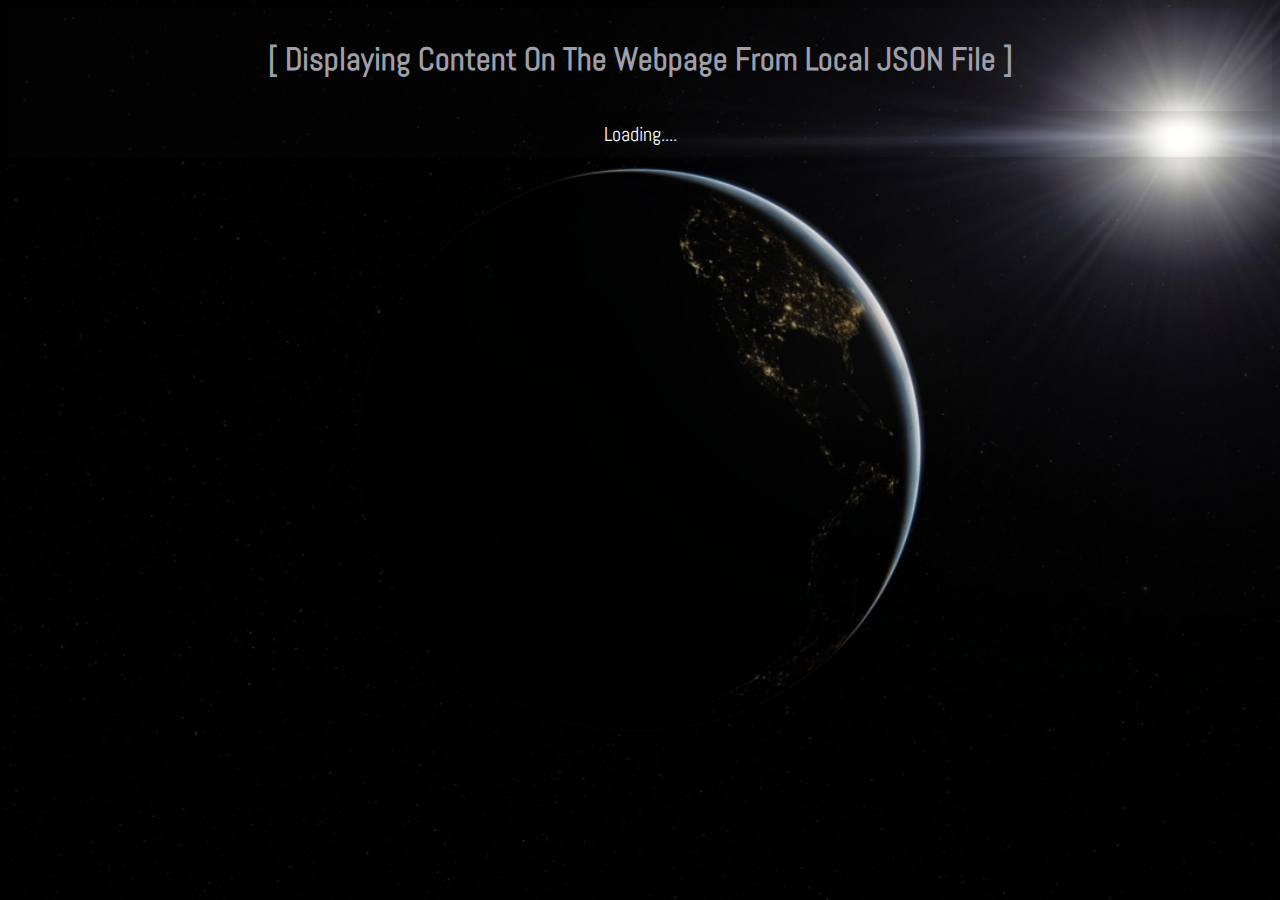
<file: Computación/index.html>
<!DOCTYPE html>
<html lang="en">

<head>
  <meta charset="UTF-8" />
  <meta name="viewport" content="width=device-width, initial-scale=1.0" />
  <title>JavaScript JSON List</title>
  <link rel="stylesheet" href="static/style.css">
  
</head>

<body>
  <div>
    <h1>[ Displaying Content On The Webpage From Local JSON File ]</h1>
  </div>


  <div class="output"></div>
  <script src="static/app.js"></script>
</body>

</html>
</file>
<file: Computación/static/style.css>
@import url('https://fonts.googleapis.com/css2?family=Abel&display=swap');
body {	
    /*font-family: 'Roboto', sans-serif;*/
	font-family: 'Abel', sans-serif;
    background-color: #fff;
    text-align: center;
    background: url(bg.jpg) no-repeat center center fixed; 
  -webkit-background-size: cover;
  -moz-background-size: cover;
  -o-background-size: cover;
  background-size: cover;
  }
b {
	float: left;
	color: #9e9fa9;
	
	

} 

h1{
color: #9e9fa9;
}

p {
	text-align: right;
}
  div {
	
    text-align: center;
    background-color: rgba(255,255,255,0.01);
    padding: 10px;
    box-shadow: 0px 10px 15px -3px rgba(0,0,0,0.1);
  }
  
  .output {
    text-align: center; 
    color: white; 
    font-size: 20px;
  }
  
  .active {
    margin: 40px;
    padding: 20px;
    font-size: 20px;
    color: #FFF;
    letter-spacing: 2px;
    -webkit-font-smoothing: antialiased;
    -moz-osx-font-smoothing: grayscale;
    background-color: rgba(13,16,41,0.2);
    /*background-image: linear-gradient( 160deg, #ff0000, #ec008c );*/
    border-radius: 4px;
    cursor: pointer;
  }
  
    .active:hover {
    
    background-color: rgba(3,4,12,0.4);
    
  }
#resumen {
	color: #fff;
}
</file>
